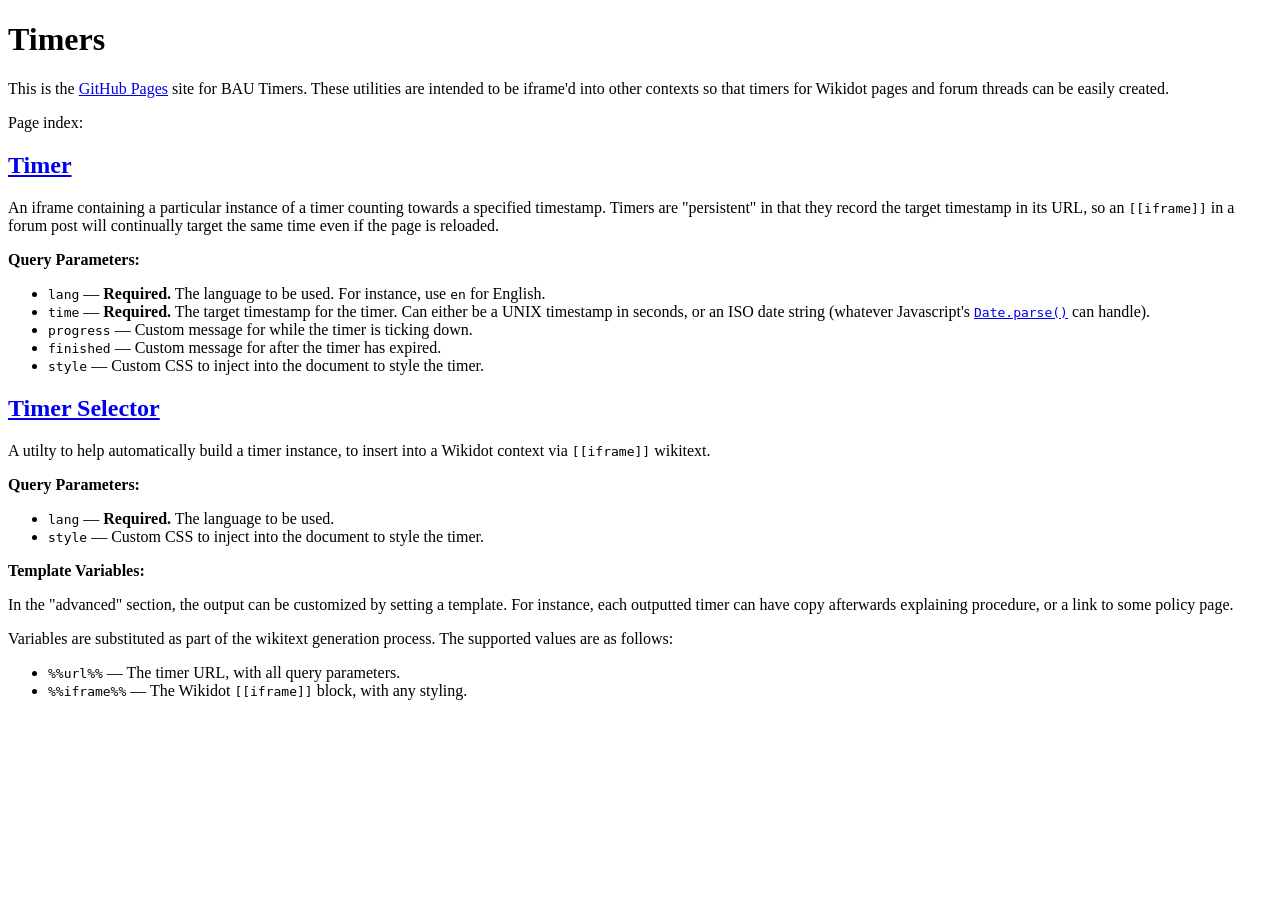
<file: index.html>
<!DOCTYPE html>
<html>
  <head>
    <title>SCP Wiki Timers</title>

    <meta charset="UTF-8">
  </head>

  <body>
    <h1>Timers</h1>

    <p>
      This is the <a href="https://pages.github.com/">GitHub Pages</a> site for BAU Timers. These utilities are intended to be iframe'd into other contexts so that timers for Wikidot pages and forum threads can be easily created.
    </p>

    <p>
      Page index:
    </p>

    <h2 id="timer"><a href="/timer/timer.html">Timer</a></h2>

    <p>
      An iframe containing a particular instance of a timer counting towards a specified timestamp.

      Timers are "persistent" in that they record the target timestamp in its URL, so an
      <tt>[[iframe]]</tt> in a forum post will continually target the same time even if
      the page is reloaded.
    </p>

    <p>
      <strong>Query Parameters:</strong>
    </p>

    <ul>
      <li>
        <tt>lang</tt> &mdash; <strong>Required.</strong> The language to be used.
        For instance, use <tt>en</tt> for English.
      </li>

      <li>
        <tt>time</tt> &mdash; <strong>Required.</strong> The target timestamp for the timer.
        Can either be a UNIX timestamp in seconds, or an ISO date string (whatever Javascript's
        <a href="https://developer.mozilla.org/en-US/docs/Web/JavaScript/Reference/Global_Objects/Date/parse"><tt>Date.parse()</tt></a> can handle).
      </li>

      <li>
        <tt>progress</tt> &mdash; Custom message for while the timer is ticking down.
      </li>

      <li>
        <tt>finished</tt> &mdash; Custom message for after the timer has expired.
      </li>

      <li>
        <tt>style</tt> &mdash; Custom CSS to inject into the document to style the timer.
      </li>
    </ul>

    <h2 id="timer-selector"><a href="/timer/timer-selector.html">Timer Selector</a></h2>

    <p>
      A utilty to help automatically build a timer instance, to insert into a Wikidot context
      via <tt>[[iframe]]</tt> wikitext.
    </p>

    <p>
      <strong>Query Parameters:</strong>
    </p>

    <ul>
      <li>
        <tt>lang</tt> &mdash; <strong>Required.</strong> The language to be used.
      </li>

      <li>
        <tt>style</tt> &mdash; Custom CSS to inject into the document to style the timer.
      </li>
    </ul>

    <p>
      <strong>Template Variables:</strong>
    </p>

    <p>
      In the "advanced" section, the output can be customized by setting a template.
      For instance, each outputted timer can have copy afterwards explaining procedure,
      or a link to some policy page.
    </p>

    <p>
      Variables are substituted as part of the wikitext generation process.
      The supported values are as follows:
    </p>

    <ul>
      <li>
        <tt>%%url%%</tt> &mdash; The timer URL, with all query parameters.
      </li>

      <li>
        <tt>%%iframe%%</tt> &mdash; The Wikidot <tt>[[iframe]]</tt> block, with any styling.
      </li>
    </ul>
  </body>
</html>
</file>
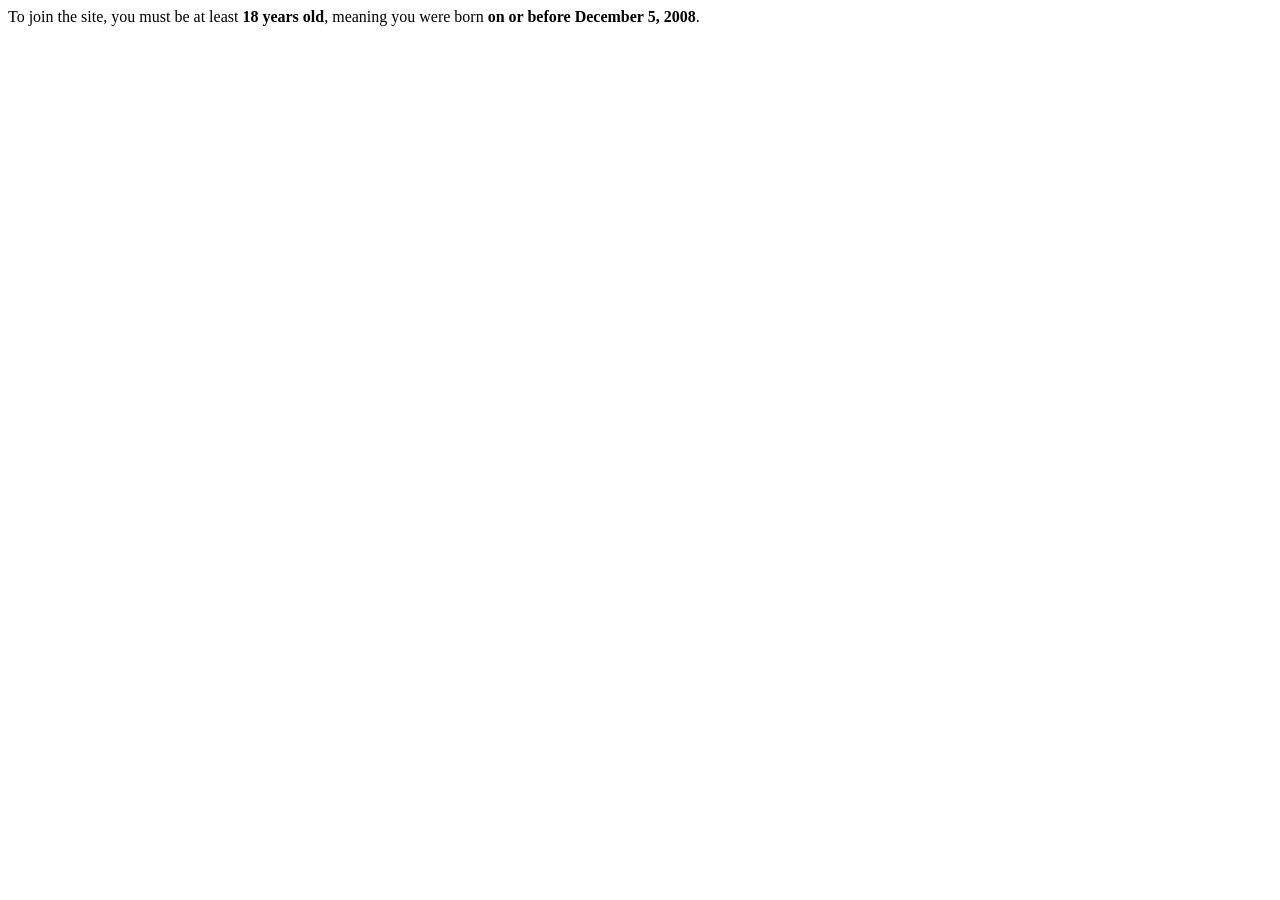
<file: join-date.en.html>
<!DOCTYPE html>
<html>
  <head>
    <link rel="stylesheet" href="https://cdn.scpwiki.com/theme/en/sigma/css/sigma.min.css">
    <meta http-equiv="Content-Language" content="en">
    <title>Join the Site - Age Requirement</title>
  </head>
  <body>
    To join the site, you must be at least <strong>18 years old</strong><span id="extra" class="hidden">, meaning you were born <strong>on or before <span id="date"></span></strong></span>.

    <style>
      .hidden {
        display: none;
      }
    </style>

    <script>
      function getLocale() {
        if (navigator.languages && navigator.languages.length) {
          return navigator.languages[0];
        }

        if (navigator.language) {
          return navigator.language;
        }

        return 'en';
      }

      // Calculate date
      var date = new Date();
      date.setFullYear(date.getFullYear() - 18);

      // Add information to span
      var locale = getLocale();
      var options = {
        year: 'numeric',
        month: 'long',
        day: 'numeric',
      };
      document.getElementById('date').innerText = Intl.DateTimeFormat(locale, options).format(date);

      // Unhide extra information section
      document.getElementById('extra').classList.remove('hidden');
    </script>
  </body>
</html>
</file>
